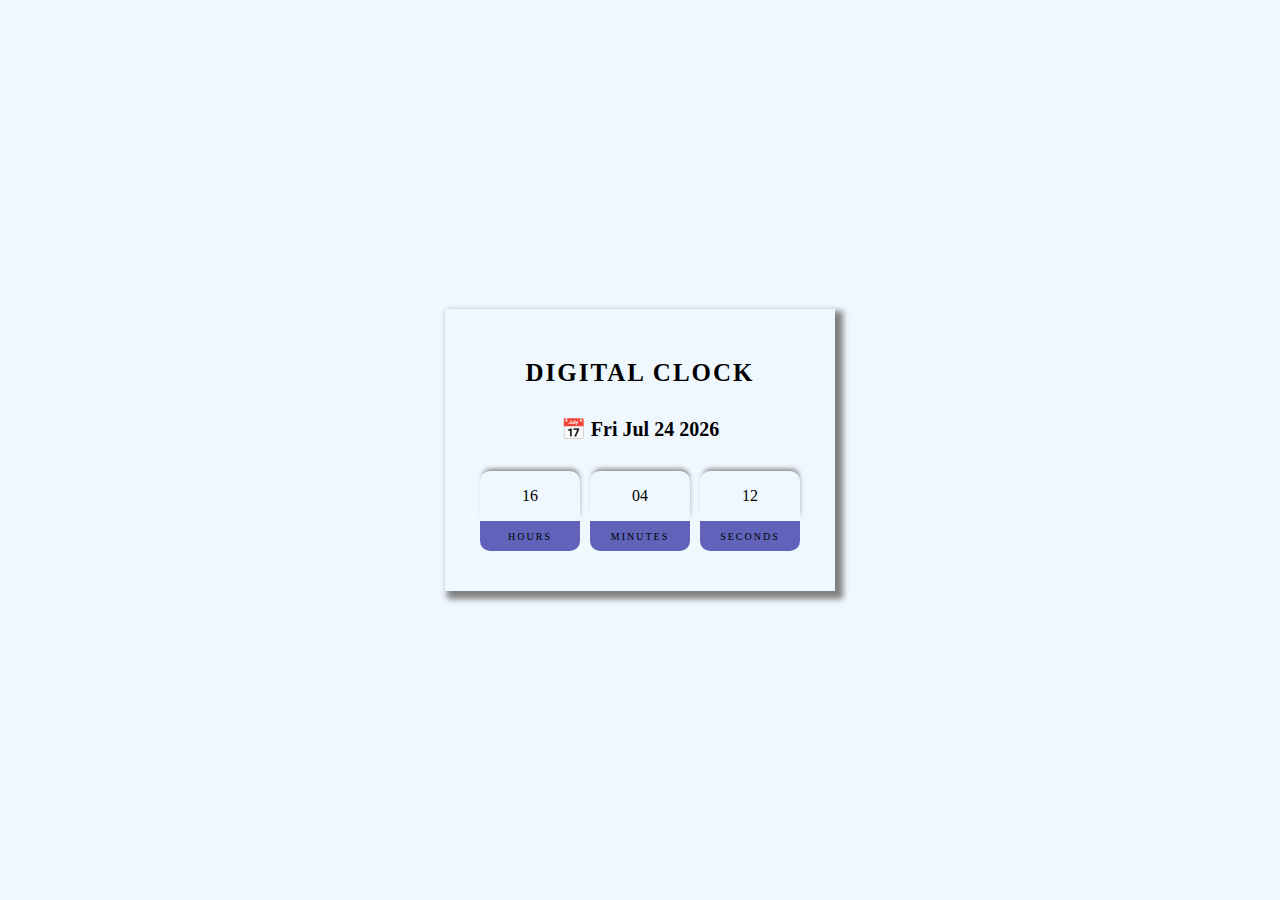
<file: index.html>
<!DOCTYPE html>
<html lang="en">

<head>
    <meta charset="UTF-8">
    <meta http-equiv="X_UA_Compatible" content="IE-edge">
    <meta name="viewport" content="width=device-width, initial-scale=1.0">
    <link rel="stylesheet" href="dcstyle.css">
    <title>Digital Clock</title>
</head>

<body>
        <div class="container">
            <h2 class="head-1">Digital Clock</h2>
            <div class="Date-class">
                <span>&#x1F4C5; </span><span id="date"></span>
            </div>
            <div class="clock">
                <div>
                    <span id="hours">00</span>
                    <span class="text">Hours</span>
                </div>
                <div>
                    <span id="minutes">00</span>
                    <span class="text">Minutes</span>
                </div>
                <div>
                    <span id="seconds">00</span>
                    <span class="text">Seconds</span>
                </div>
                <!-- <div>
                    <span id="ampm">AM</span>
                </div> -->
            </div>
        </div>
        
        <!-- <div class="container-2">
            <div class="widget-list">
                <h2 style="text-shadow: none;">Widget List</h2>
                <div>
                    <ul class="list">
                        <li><a href="#">Alarm</a></li>
                        <li><a href="#">Stopwatch</a></li>
                        <li><a href="#">Countdown Timer</a></li>
                    </ul>
                </div>
            </div>
        </div> -->
    
    <script src="main.js"></script>
</body>
</file>
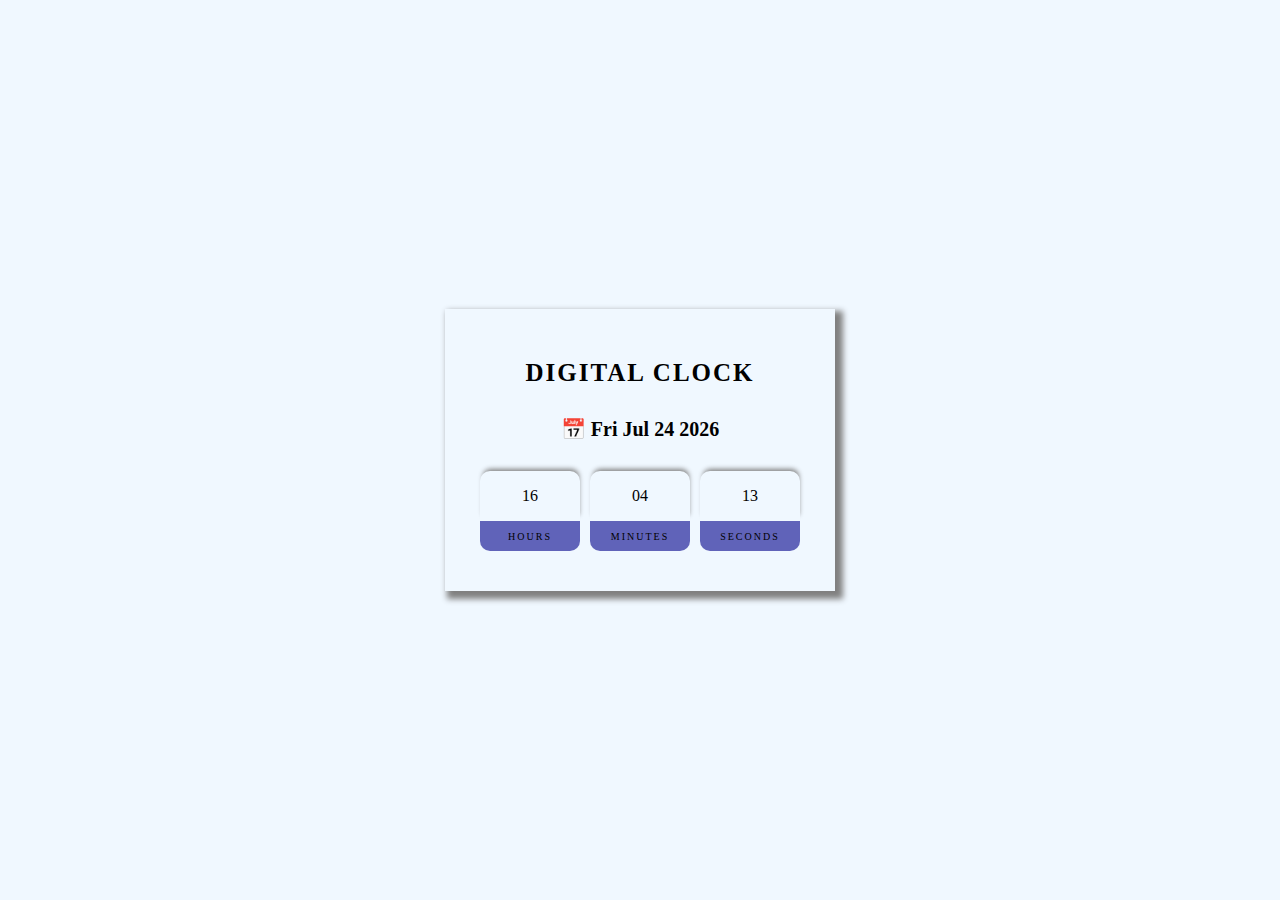
<file: Digital-Clock.html>
<!DOCTYPE html>
<html lang="en">

<head>
    <meta charset="UTF-8">
    <meta http-equiv="X_UA_Compatible" content="IE-edge">
    <meta name="viewport" content="width=device-width, initial-scale=1.0">
    <link rel="stylesheet" href="dcstyle.css">
    <title>Digital Clock</title>
</head>

<body>
        <div class="container">
            <h2 class="head-1">Digital Clock</h2>
            <div class="Date-class">
                <span>&#x1F4C5; </span><span id="date"></span>
            </div>
            <div class="clock">
                <div>
                    <span id="hours">00</span>
                    <span class="text">Hours</span>
                </div>
                <div>
                    <span id="minutes">00</span>
                    <span class="text">Minutes</span>
                </div>
                <div>
                    <span id="seconds">00</span>
                    <span class="text">Seconds</span>
                </div>
                <!-- <div>
                    <span id="ampm">AM</span>
                </div> -->
            </div>
        </div>
        
        <!-- <div class="container-2">
            <div class="widget-list">
                <h2 style="text-shadow: none;">Widget List</h2>
                <div>
                    <ul class="list">
                        <li><a href="#">Alarm</a></li>
                        <li><a href="#">Stopwatch</a></li>
                        <li><a href="#">Countdown Timer</a></li>
                    </ul>
                </div>
            </div>
        </div> -->
    
    <script src="main.js"></script>
</body>
</file>
<file: dcstyle.css>
body {
    margin: 0;
    padding: 0;
    display: flex;
    justify-content: center;
    align-items: center;
    height: 100vh;
    background-color: aliceblue;
    /* flex: 1; */
    /* background-color: rgba(0, 0, 0, 0.779); */
    /* flex-direction: column; */
    /* box-shadow: inset 0 0 80px 50px rgb(239, 237, 237); */
}


.container {
    /* flex: 2; */
    /* background: rgba(5, 4, 10, 0.6); */
    box-shadow: 5px 5px 6px 3px grey;
    background-color:aliceblue;
    padding: 30px 30px 40px 30px;
}

.head-1 {
    /* text-shadow: 2px 2px 5px rgb(148, 154, 159); */
    /* text-decoration: underline; */
    text-transform: uppercase;
    letter-spacing: 2px;
    font-size: 25px;
    text-align: center;
}

.Date-class{
    font-size: 20px;
    margin: 30px auto;
    font-weight: 600;
    text-align: center;
}

.clock {
    display: flex;
    justify-content: center;
    align-items: center;
    height: 60%;
}

#hours,
#minutes,
#seconds,
#ampm {
    /* background: rgba(54, 46, 104, 0.6); */
    box-shadow: 1px -4px 5px -2px grey;
    border-radius: 10px 10px 0 0;
    height: 50px;
    margin: 0 5px;
}

.clock span {
    width: 100px;
    display: flex;
    justify-content: center;
    align-items: center;
}

.text {
    text-transform: uppercase;
    margin: 0 5px;
    padding: 0;
    letter-spacing: 2px;
    background-color: rgba(0, 0, 139, 0.6);
    border-radius: 0 0 10px 10px;
    height: 30px;
    font-size: 10px;
}

.container-2{
    padding: 0;
    flex: 1;
    align-self: stretch;
}

.list{
    list-style: none;
    /* border: 2px solid red; */
}
.list li{
    margin-bottom: 10px;
}
.list a{
    color: aliceblue;
    text-decoration: none;
}
</file>
